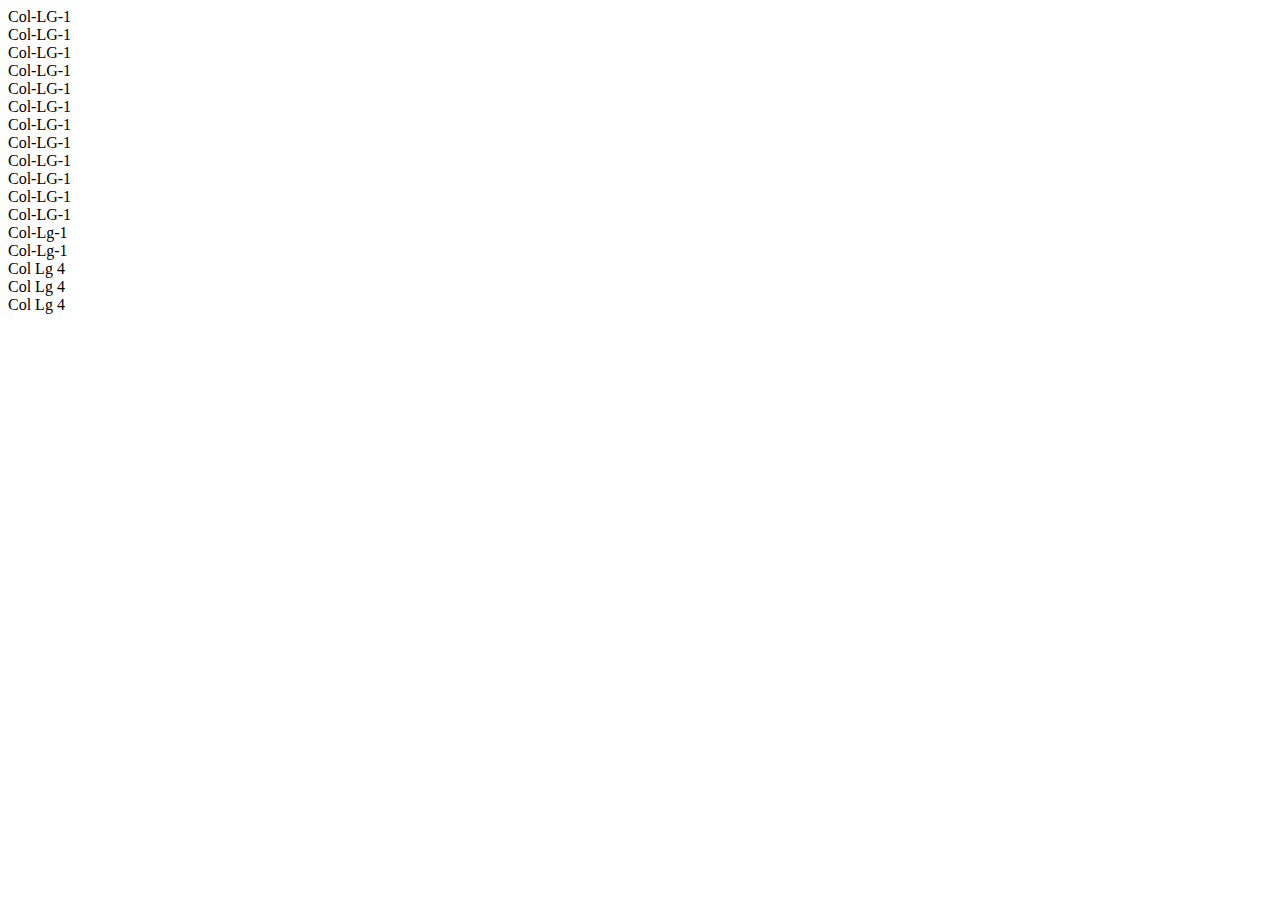
<file: button.html>
<!DOCTYPE html>
<html>
<head>
	<title>Button</title>
	<link rel="stylesheet" type="text/css" href="C:\Users\Billyjoe\Documents/bootstrap.css">
	<link rel="stylesheet" type="text/css" href="C:\Users\Billyjoe\Documents/style.css">
</head>
<body>

<div class="container">
	<div class="row">
		<div class="col-lg-1 pink">Col-LG-1</div>
		<div class="col-lg-1 pink">Col-LG-1</div>
		<div class="col-lg-1 pink">Col-LG-1</div>
		<div class="col-lg-1 pink">Col-LG-1</div>
		<div class="col-lg-1 pink">Col-LG-1</div>
		<div class="col-lg-1 pink">Col-LG-1</div>
		<div class="col-lg-1 pink">Col-LG-1</div>
		<div class="col-lg-1 pink">Col-LG-1</div>
		<div class="col-lg-1 pink">Col-LG-1</div>
		<div class="col-lg-1 pink">Col-LG-1</div>
		<div class="col-lg-1 pink">Col-LG-1</div>
		<div class="col-lg-1 pink">Col-LG-1</div>
		<div class="col-lg-1 pink">Col-Lg-1</div>
		<div class="col-lg-1 pink">Col-Lg-1</div>
	</div>
	<div class="row">
		<div class="col-lg-4">Col Lg 4</div>
		<div class="col-lg-4">Col Lg 4</div>
		<div class="col-lg-4">Col Lg 4</div>
	</div>
	</div>
</div>

</body>
</html>
</file>
